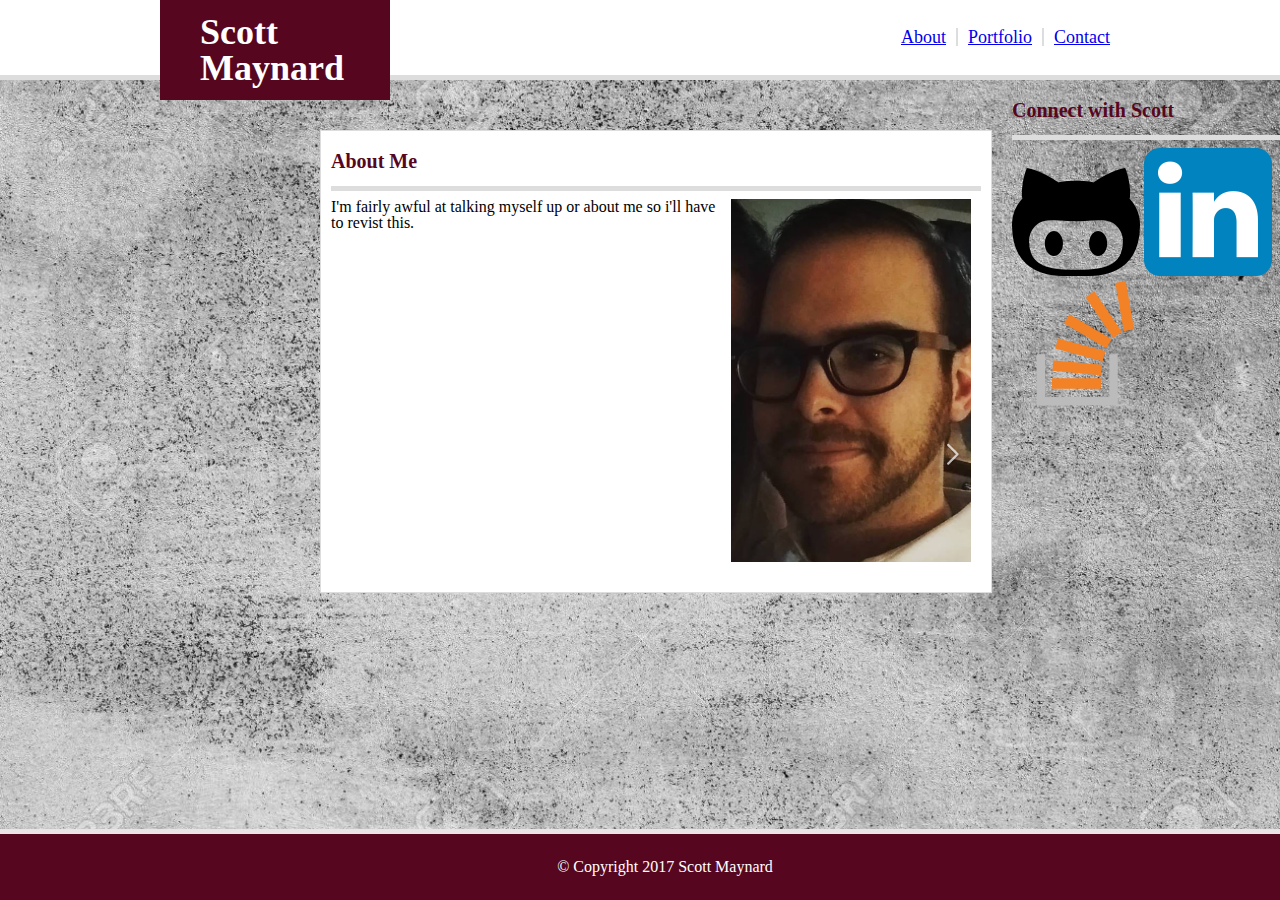
<file: index.html>
<!DOCTYPE html>
<html lang="en-us">
  <head>

    <meta charset="utf-8">

    <meta name="viewport" content="width=device-width, intial-scale=1">
     
    <link rel="stylesheet" href="assets/css/reset.css">
    <link rel="stylesheet" href="assets/css/style.css">
    
      
      <title>
        About Me
      </title>
  </head>
  <body>
    <nav>
      <div class="nav-container">
        <div id="your-name"><h1>Scott Maynard</h1></div>
        <div class="navbar-menu no-border">
          <a href="contact.html">Contact</a>
        </div>

             <div class="navbar-menu">
          <a href="portfolio.html">Portfolio</a>
        </div>
       

        <div class="navbar-menu"> 
          <a href="index.html">About</a>
        </div>
      </div>
    </nav>
    
    <div class="main-container">
      <section id="main-section">
        <h2>About Me</h2>
        <hr>
        <img src="assets/images/me.jpg">

        <p>I'm fairly awful at talking myself up or about me so i'll have to revist this. </p>
      
      </section>

      <section id="connect-w-me-section">
        <h3>Connect with Scott</h3>
        <hr>
        <img src="assets/images/GitOne.png">
        <img src="assets/images/LinkOne.png">
        <img src="assets/images/Stack.png">
      </section>
    </div>
      
    <footer>
      <p>© Copyright 2017 Scott Maynard</p>
    </footer>
    
  </body>
</html>
</file>
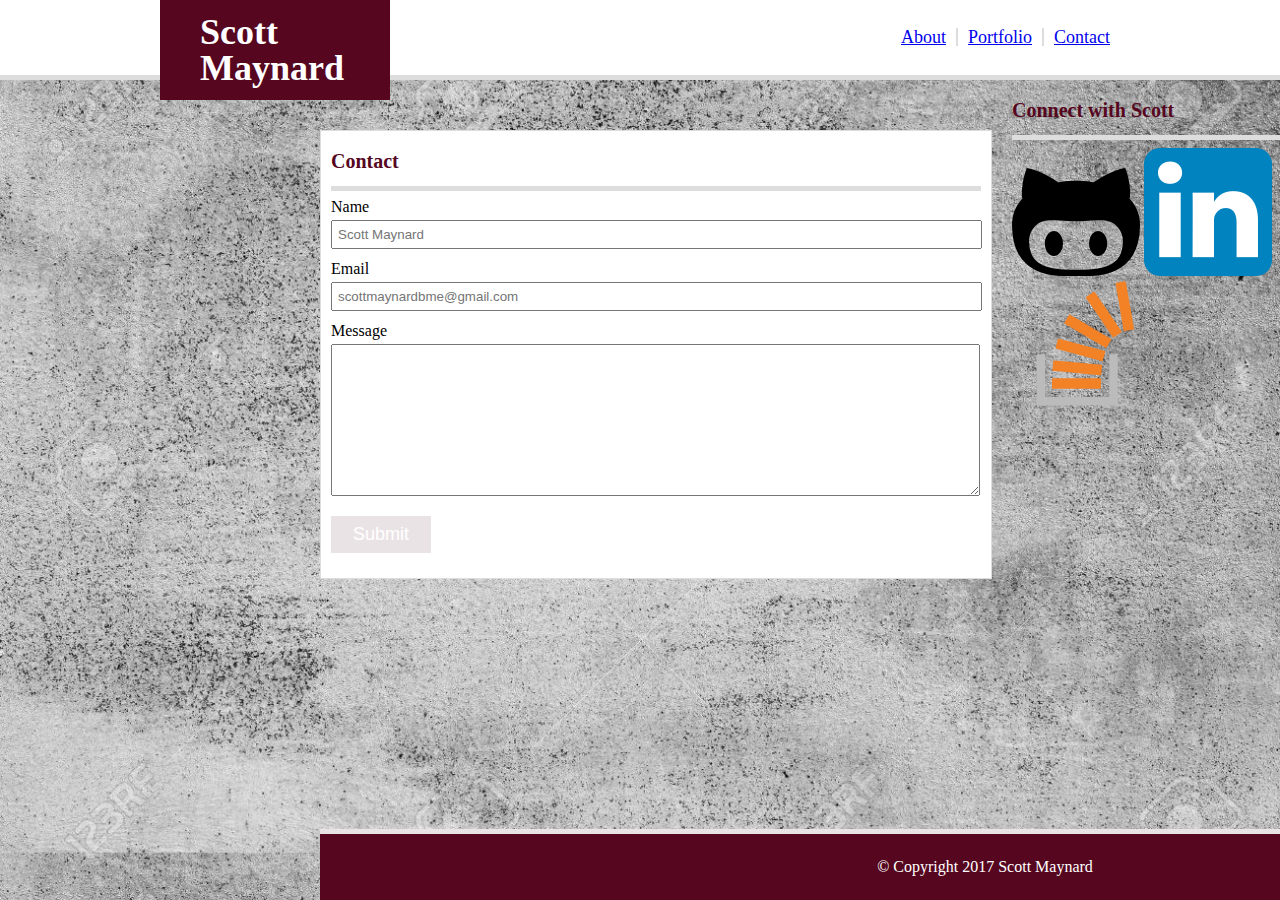
<file: contact.html>
<!DOCTYPE html>
<html lang="en-us">
  <head>
    

    <meta charset="utf-8">

    <meta name="viewport" content="width=device-width, intial-scale=1">

     
    <link rel="stylesheet" href="assets/css/reset.css">
    <link rel="stylesheet" href="assets/css/style.css">
    
      
      <title>
        Contact
      </title>
  </head>
  <body>
    <nav>
      <div class="nav-container">
        <div id="your-name"><h1>Scott Maynard</h1></div>
        <div class="navbar-menu no-border">
          <a href="contact.html">Contact</a>
        </div>

        <div class="navbar-menu">
          <a href="portfolio.html">Portfolio</a>
        </div>

        <div class="navbar-menu"> 
          <a href="index.html">About</a>
        </div>
      </div>
    </nav>
    
    <div class="main-container">
      <section id="main-section">
        <h2>Contact</h2>
        <hr>

        <form method="post">
          <label for="name">Name</label><br>
          <input id="name" type="text" placeholder="Scott Maynard">
          <br>
          <label for="email">Email</label><br>
          <input id="email" type="email" placeholder="scottmaynardbme@gmail.com">
          <br>
          <label for="message">Message</label><br>
          <textarea id="message"></textarea>
          <br>
          <input type="submit" class="no-border" id="submit">
        </form>

      </section>

      <section id="connect-w-me-section">
        <h3>Connect with Scott</h3>
        <hr>
        <img src="assets/images/GitOne.png">
        <img src="assets/images/LinkOne.png">
        <img src="assets/images/Stack.png">

        <footer>
      <p>© Copyright 2017 Scott Maynard</p>
    </footer>
</html>
</file>
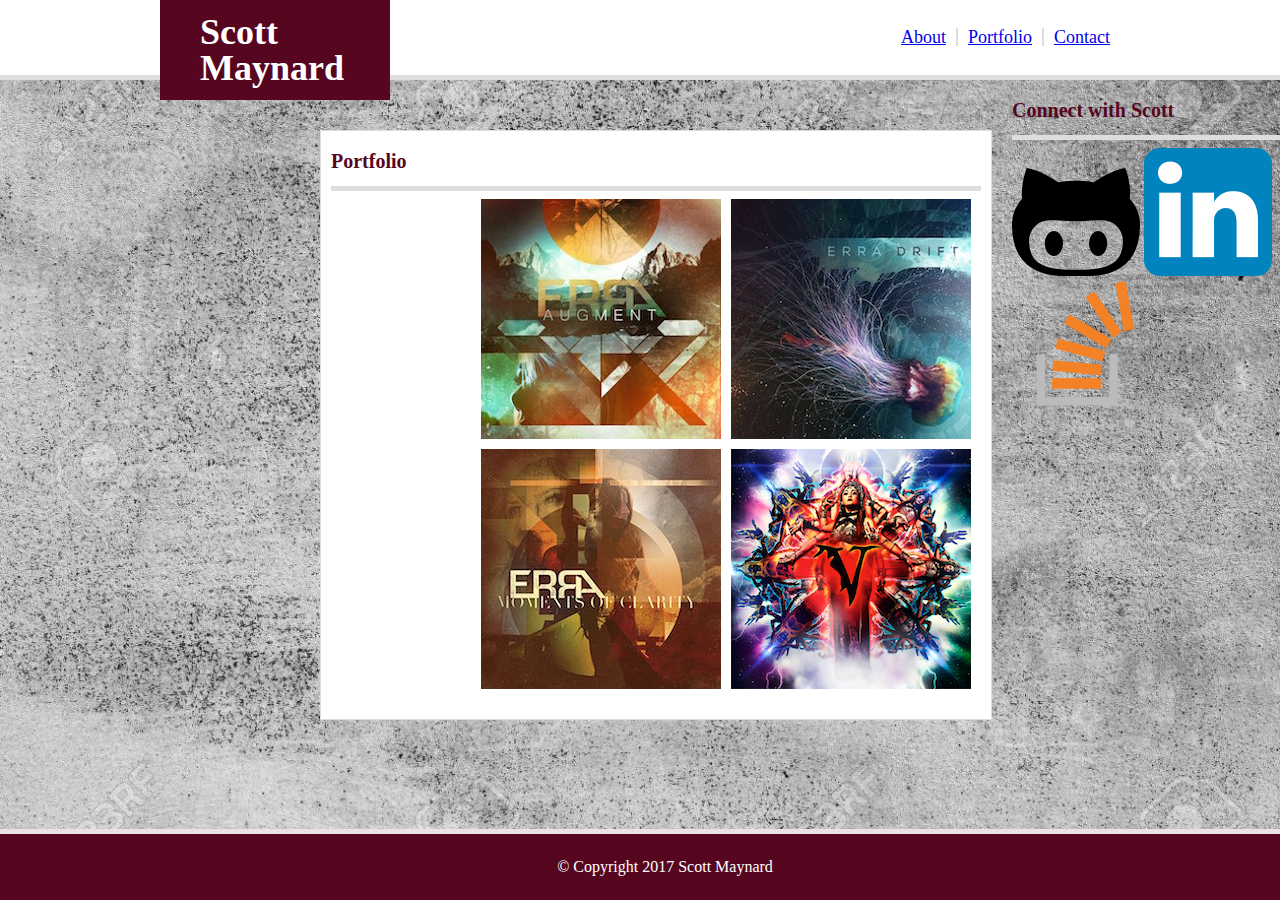
<file: portfolio.html>
<!DOCTYPE html>
<html lang="en-us">
  <head>

    <meta charset="utf-8">

    <meta name="viewport" content="width=device-width, intial-scale=1">

    <link rel="stylesheet" href="assets/css/reset.css">
    <link rel="stylesheet" href="assets/css/style.css">
    
      
      <title>
        About Me
      </title>
  </head>
  <body>
    <nav>
      <div class="nav-container">
        <div id="your-name"><h1>Scott Maynard</h1></div>
        <div class="navbar-menu no-border">
          <a href="contact.html">Contact</a>
        </div>

        <div class="navbar-menu">
          <a href="portfolio.html">Portfolio</a>
        </div>

        <div class="navbar-menu"> 
          <a href="index.html">About</a>
        </div>
      </div>
    </nav>
    
    <div class="main-container">
      <section id="main-section">
        <h2>Portfolio</h2>
        <hr>
        <div><img src="assets/images/1.jpg"></div>
        <div><img src="assets/images/2.jpg"></div>
        <div><img src="assets/images/3.jpg"></div>
        <div><img src="assets/images/4.jpg"></div>
      </section>

      <section id="connect-w-me-section">
        <h3>Connect with Scott</h3>
        <hr>
        <img src="assets/images/GitOne.png">
        <img src="assets/images/LinkOne.png">
        <img src="assets/images/Stack.png">

      </section>
    </div>
    
    <footer>
      <p>© Copyright 2017 Scott Maynard</p>
    </footer>
    
  </body>
</html>
</file>
<file: assets/css/style.css>
body{
    background-image:url('../images/background.png');
    background-attachment: all;
    background-repeat: repeat-y;
    background-size: cover;
}

body{
  font-family:Times, Times New Roman, serif;
}
h2{
  color: #56071f;
  font-size: 20px;
  font-weight: bold;
  font-family: Times, Times New Roman, serif;
  margin-bottom: 15px;
}
h3{
  color: #56071f;
  font-size: 20px;
  font-weight: bold;
  font-family: Times, Times New Roman, serif;
  margin-bottom: 15px;
}
hr{
  height: 5px;
  background-color: #DDDDDD;
  border: none;
}
nav{
  height: 75px;
  border-bottom: solid 5px #DDDDDD;
  width: 100%;
  background-color: white;

}

nav a:hover{
  text-decoration: underline;
}

.nav-container{
  height: 100%;
  width: 960px;
  margin: 0 auto;
}
#your-name{
  float: left;
  padding: 14px 40px;
  width: 150px;
  font-size: 36px;
  font-family: Times, Times New Roman, serif;
  font-weight: bold;
  position: relative;
  background-color: #56071f;
  color: white;
}
.navbar-menu{
    float: right;
    padding: 0px 10px;
    margin: 28px 0;
    font-size: 18px;
    color: #56071f;
    border-right: solid 2px #DDDDDD;
}
.no-border{
  border: none;
}
#main-section{
  float: left;
  width: 650px;
  margin: 30px 20px 0px 0px;
  padding: 20px 10px;
  border: solid 1px #DDDDDD;
  background-color: white;
}
#main-section img{
  width: 240px;
  float: right;
  padding: 0px 10px 10px 0px;
}
.main-container{
  float: right;
  height: 100%;
  width: 960px;
  margin: 0 auto;
}
#name{
  padding: 5px;
  margin: 5px 0px 12px 0px;
  width: 98%;
}
#message{
  padding: 5px;
  margin: 5px 0px 12px 0px;
  width: 98%;
  height: 140px;
}
#email{
  padding: 5px;
  margin: 5px 0px 12px 0px;
  width: 98%;
}

#submit{
  background-color: #eae3e5;
  color: white;
  padding: 8px;
  margin: 5px 0px;
  font-size: 18px;
  width: 100px;
}
#connect{
  float: right;
  width: 240px;
  margin: 20px 0px 0px 0px;
  padding: 15px;
  border: transparent; 1px #DDDDDD;
  background-color: white;
}
#connect img{
  width: 60px;
  margin: 10px 2px;
}
footer{
  padding: 25px;
  position: absolute;
  bottom: 0px;
  background-color: #56071f;
  color: white;
  border-top: solid 5px #eae3e5;
  clear: both;
  text-align: center;
  width: 100%;




}
@media screen and (max-width: 980px) {
  
  .container {
    max-width: 90%;
  }
  
  .main-section{
    float: left;
    max-width: calc(100% - 310px);
    padding: 30px;
    margin: 0 40px 40px 0;
  }
  
  .work{
    width: 100%;
  }
  
  .sidebar{
    float: right;
    width: 100%;
    max-width: 275px;
  }
  
  .auth-image {
    float: none;
    width: 300px;
    height: auto;
  }
}





@media screen and (max-width: 768px) {
  
  .container {
    max-width: 90%;
  }
  
  .main-section{
    float: left;
    max-width: 100%;
    padding: 25px;
    margin: 0 40px 40px 0;
  }
  
  .work{
    width: 45%;
  }
  
  .sidebar{
    float: left;
    width: 100%;
    max-width: 100%;
    margin-bottom: 60px;
  }
  
  .auth-image {
    float: left;
    width: 300px;
    height: auto;
  }
}





@media screen and (max-width: 660px) {
  
  #masthead{
    position: static;
    margin: none;
    padding: none;
  }
  #masthead .container{
    max-width: 100%;
  }
  #logo{
    width: 100%;
    margin-top: -25px;
  }
  
  nav {
    text-align: center;
    float: none;
    width: 100%;
  }
  
  nav a{
    padding: 0px 55px;
    margin: 25px 0;
  }
  
  .container {
    max-width: 90%;
  }
  
  .main-section{
    float: left;
    max-width: 100%;
    padding: 25px;
    margin-top: -100px;
  }
  
  .work{
    width: 100%;
  }
  
  .sidebar{
    float: left;
    width: 100%;
    max-width: 100%;
    margin-bottom: 50px;
  }
  
  .social {
    width: 80px;
    height: 80px;
    margin-top: 10px;
    margin-right: 5px;
  }
  
  .auth-image {
    float: none;
    margin: 0 auto;
    width: 90%;
    height: auto;
  }
}
</file>
